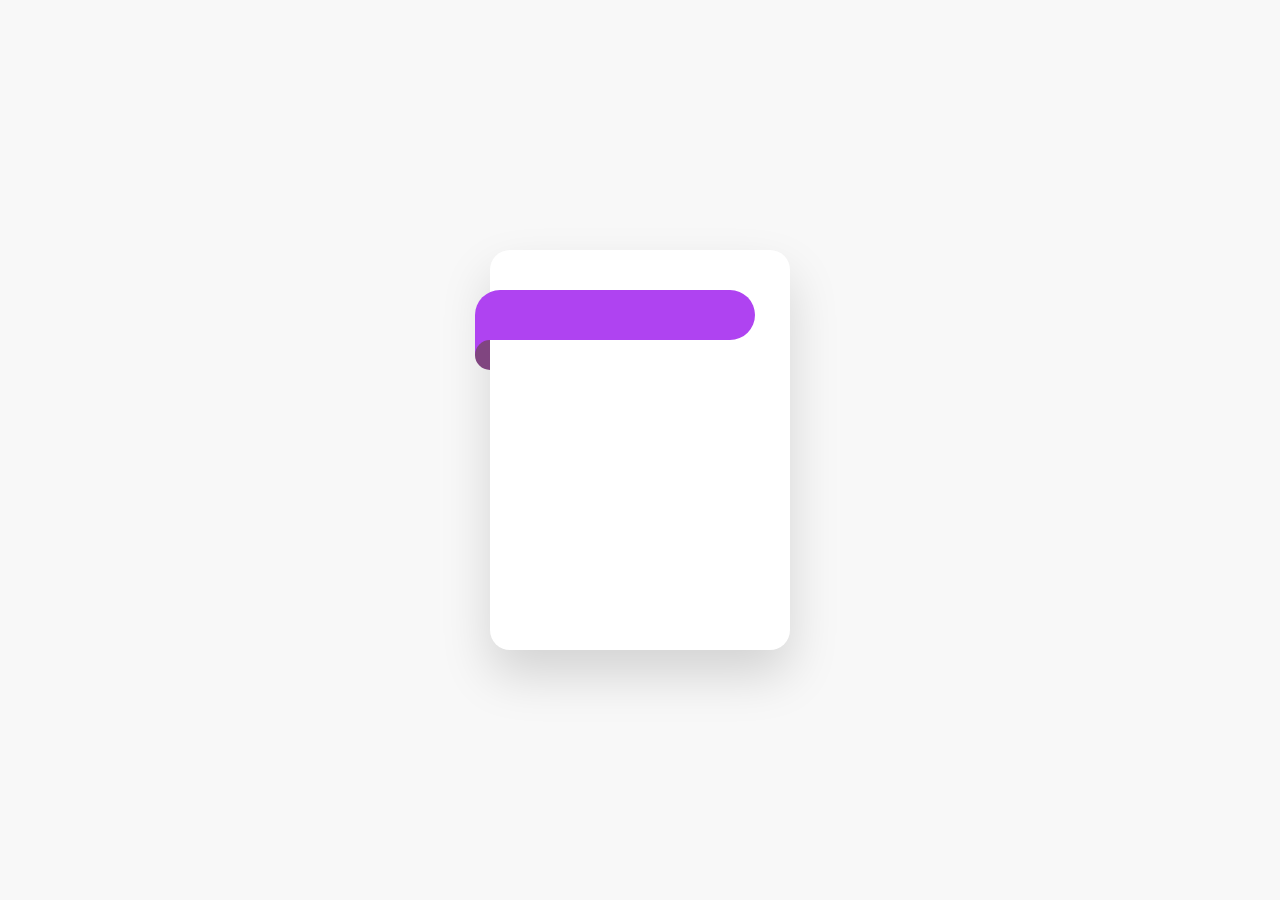
<file: Ribbon Shape/index.html>
<!DOCTYPE html>
<html lang="en">
<head>
    <meta charset="UTF-8">
    <meta http-equiv="X-UA-Compatible" content="IE=edge">
    <meta name="viewport" content="width=device-width, initial-scale=1.0">
     <link rel="stylesheet" href="style.css">
    <title>Document</title>
</head>
<body>
        <div class="card">
            <i></i>
        </div>
</body>
</html>
</file>
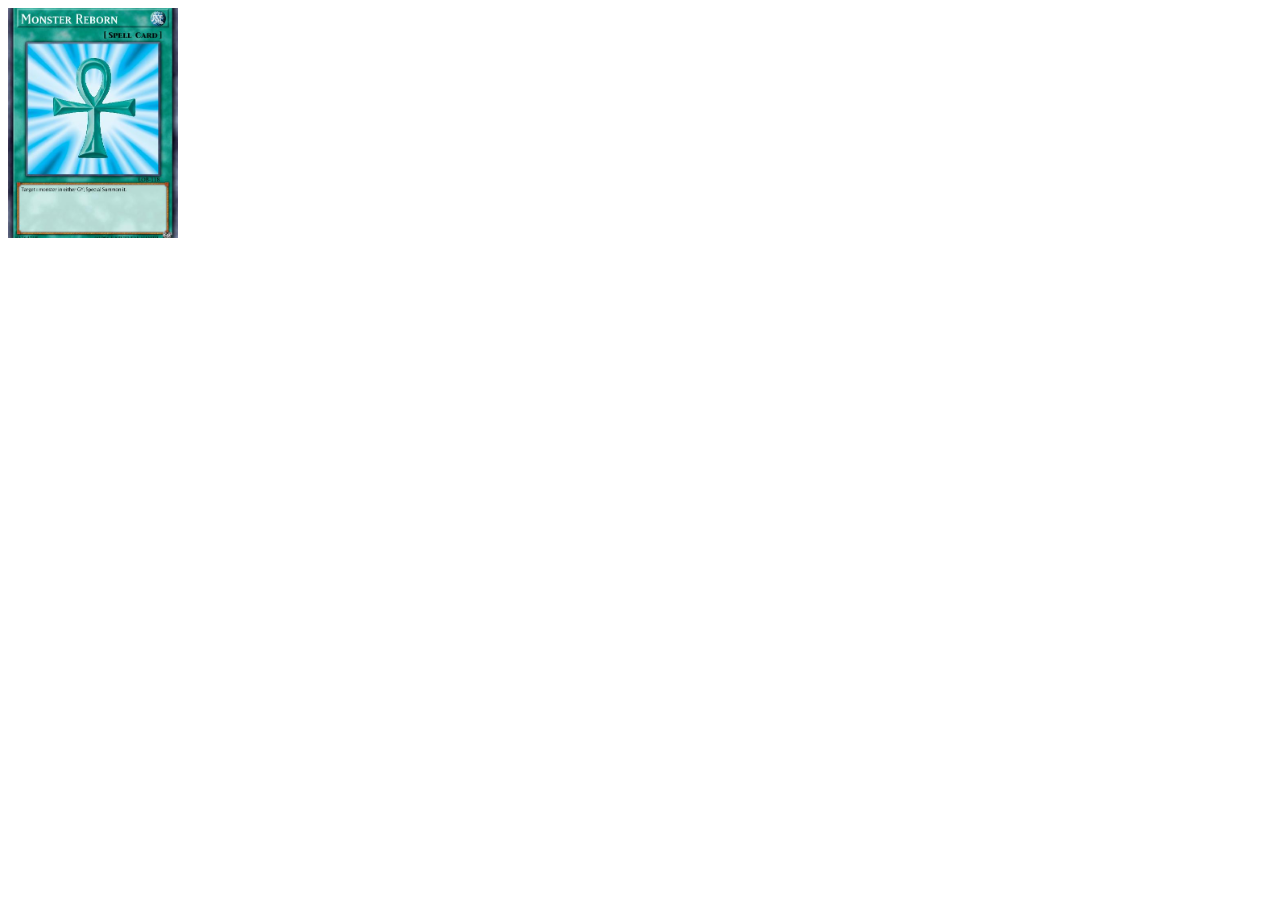
<file: Rotate Card/index.html>
<!DOCTYPE html>
<html lang="en">
<head>
    <meta charset="UTF-8">
    <meta http-equiv="X-UA-Compatible" content="IE=edge">
    <meta name="viewport" content="width=device-width, initial-scale=1.0">
    <title>Document</title>

    <style>
        .card-container{
            perspective: 800px;
        }

        .card{
            width: 170px;
            height: 230px;
            transform-style: preserve-3d;
            position: relative;
            transition: transform .75s
            cubic-bezier(0.4, 0.03,0.5,0.9);

        }

        .card_image{
            width: 100%;
            height: 100%;
            position: absolute;
            inset: 0;
            object-fit: cover;
            outline: 2px solid #fff;
            outline-offset: 5px;
            backface-visibility: hidden;

        }

        .card_image:nth-child(2), .card:hover{
            transform: rotate3d(1,1,0,180deg);
        }

    </style>
</head>
<body>
    <section class="card-container">
        <article class="card">
            <img src="magic.jpg" alt="" class="card_image">
            <img src="ritual.jpg" alt="" class="card_image">
        </article>      
    </section>
</body>
</html>
</file>
<file: Ribbon Shape/style.css>
*{
    margin: 0;
    padding: 0;
    box-sizing: border-box;
}

body {
    background: #f8f8f8;
    display: flex;
    justify-content: center;
    align-items: center;
    min-height: 100vh;

}

.card {
    position: relative;
    width: 300px;
    height: 400px;
    background:#fff;
    box-shadow: 0 25px 50px rgba(0,0,0,0.15);
    border-radius: 20px;
}

.card i {
    position: absolute;
    top: 40px;
    left: -15px;
    width: 280px;
    height: 50px;
    background: #af43f1;
    border-radius: 30px;
    border-bottom-left-radius: 0;

}

.card i::before{
    content: '';
    position: absolute;
    top: 50px;
    width: 15px;
    height: 30px;
    background: #804580;
    border-top-left-radius: 20px;
    border-bottom-left-radius: 20px;
    z-index: 2;
}

.card i::after {
    content: '';
    position: absolute;
    top: 50px;
    width: 15px;
    height: 15px;
    background: #af43f1;
    z-index: 1;
}
</file>
